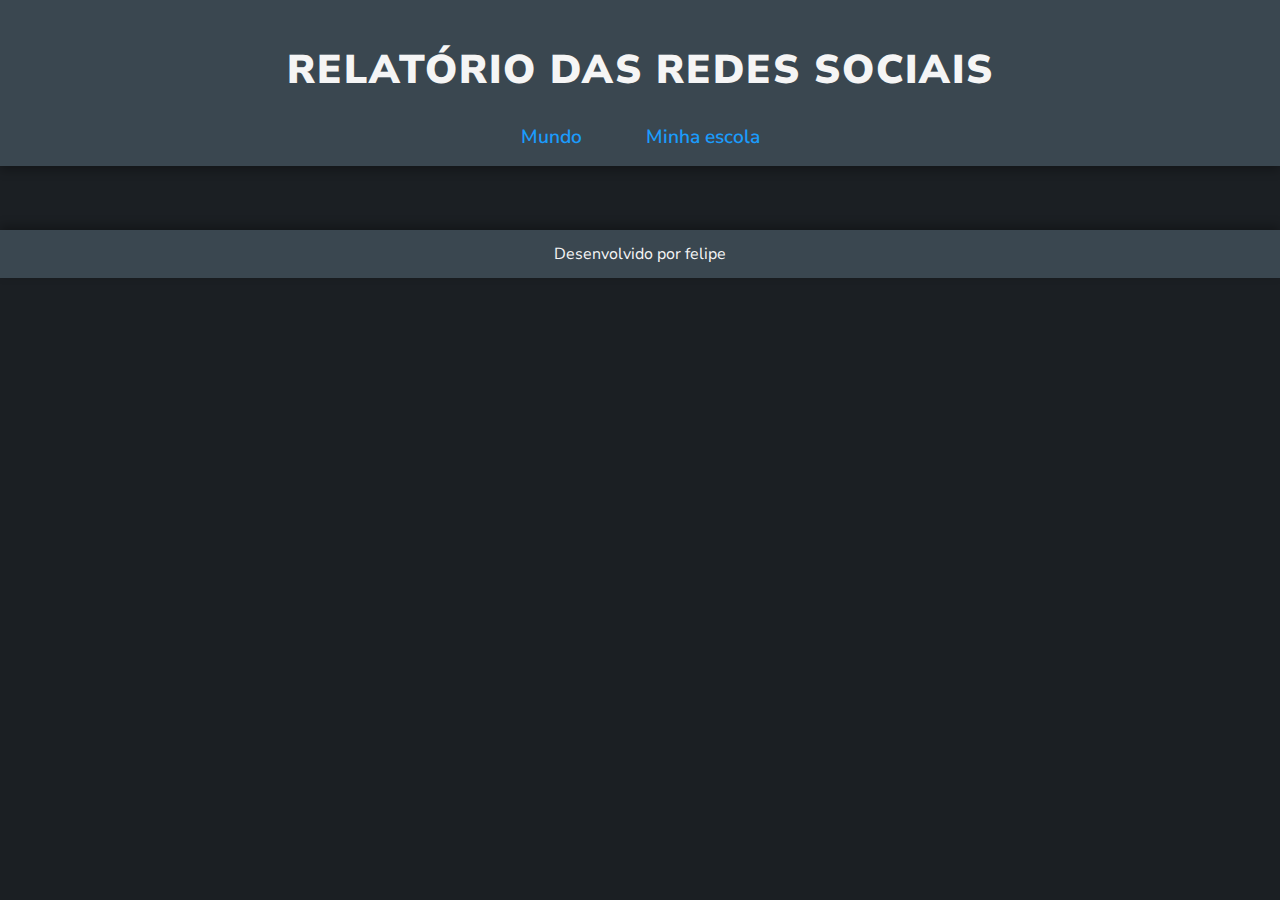
<file: felipin 2/minha-escola.html>
<!DOCTYPE html>
<html lang="pt-br">
<head>
    <meta charset="UTF-8">
    <meta name="viewport" content="width=device-width, initial-scale=1.0">
    <title>Redes Sociais - Minha escola</title>
    <link rel="stylesheet" href="style.css">
    <script src="https://cdn.plot.ly/plotly-2.27.0.min.js" charset="utf-8"></script>
</head>
<body>
    <header>
        <h1>Relatório das redes sociais</h1>
        <nav>
            <a href="index.html">Mundo</a>
            <a href="minha-escola.html">Minha escola</a>
        </nav>
    </header>
    <main class="graficos-section">
        <section id="graficos-container" class="graficos-container">
        </section>
    </main>
    <footer>
        <p>Desenvolvido por felipe</p>
    </footer>
    <script type="module" src="graficos/common.js"></script>
    <script type="module" src="graficos/redesSociaisMinhaEscola.js"></script>
</body>
</html>
</file>
<file: felipin 2/style.css>
@import url('https://fonts.googleapis.com/css2?family=Nunito+Sans:ital,opsz,wght@0,6..12,200..1000;1,6..12,200..1000&display=swap');

:root {
    --bg-color: #1B1F23; /* Preto suave */
    --primary-color: #F5F5F5; /* Cinza claro */
    --secondary-color: #3A4750; /* Cinza escuro */
    --accent-color: #1B9CFC; /* Azul vibrante */
    --highlight-color: #23CBA7; /* Verde água para detalhes */
    --font: "Nunito Sans", sans-serif;
}

body {
    background-color: var(--bg-color);
    color: var(--primary-color);
    font-family: var(--font);
    height: 100vh;
    margin: 0;
}

header {
    background-color: var(--secondary-color);
    text-align: center;
    padding: 1rem;
    box-shadow: 0px 4px 10px rgba(0, 0, 0, 0.3);
}

h1 {
    font-size: 2.5rem;
    color: var(--primary-color);
    font-weight: 900;
    text-transform: uppercase;
    letter-spacing: 2px;
}

nav {
    display: flex;
    justify-content: center;
    font-weight: 600;
    margin-top: 1rem;
}

nav a {
    text-decoration: none;
    color: var(--accent-color);
    margin: 0 2rem;
    font-size: 1.2rem;
    transition: all 0.3s ease;
}

nav a:hover {
    color: var(--highlight-color);
    transform: scale(1.1);
    text-shadow: 2px 2px 4px rgba(0, 0, 0, 0.2);
}

.graficos-container {
    margin: 4rem 2rem;
}

.grafico {
    margin-top: 3rem;
    border-radius: 10px;
    box-shadow: 0px 4px 20px rgba(0, 0, 0, 0.2);
}

.graficos-container__texto {
    font-size: 1.5rem;
    text-align: center;
    padding: 2rem;
    background-color: var(--secondary-color);
    color: var(--primary-color);
    border: 2px solid var(--accent-color);
    border-radius: 8px;
    box-shadow: 0px 4px 15px rgba(0, 0, 0, 0.3);
}

span {
    font-weight: bold;
    color: var(--highlight-color);
}

footer {
    display: flex;
    align-items: center;
    justify-content: center;
    background-color: var(--secondary-color);
    color: var(--primary-color);
    width: 100%;
    height: 3rem;
    margin-top: 2rem;
    box-shadow: 0px -4px 10px rgba(0, 0, 0, 0.3);
}
</file>
